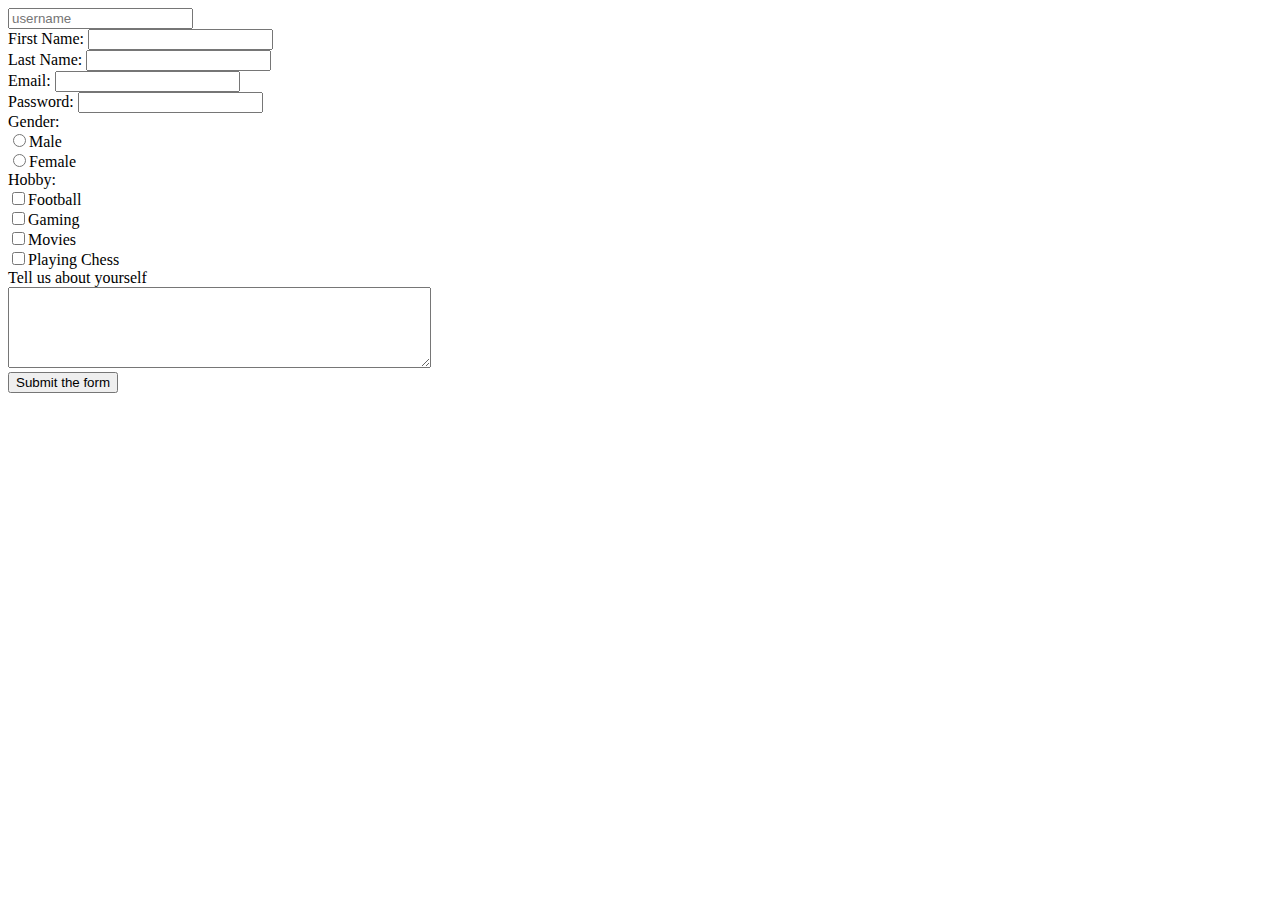
<file: index.html>
<!DOCTYPE html>
<html lang="en">
<head>
    <meta charset="UTF-8">
    <meta name="viewport" content="width=device-width, initial-scale=1.0">
    <title>Web Dev Class</title>
    <link rel="shortcut icon" href= "/image/download.png" type="image/x-icon">
</head>
<body>


   <!-- HTML forms  -->

   <form method="get" action="/">
      
      <input type="text" name="username" placeholder="username"> <br>
      
      <label for="fname">First Name:</label>
      <input type="text" name="fname"> <br>

      <label for="lname">Last Name:</label>
      <input type="text" name="lname"> <br>

      <label for="email">Email:</label>
      <input type="email" name="email"><br>

      <label for="password">Password:</label>
      <input type="password" name="password"><br>

      <label for="gender">Gender:</label><br>
      <input type="radio" name="gender">Male <br>
      <input type="radio" name="gender">Female <br>

      <label for="Hobby">Hobby:</label> <br>
      <input type="checkbox" name="hobby" >Football <br>
      <input type="checkbox" name="hobby" >Gaming <br>
      <input type="checkbox" name="hobby" >Movies <br>
      <input type="checkbox" name="hobby" >Playing Chess <br>

      <label for="note">Tell us about yourself</label><br>
      <textarea name="" id="" cols="50" rows="5"></textarea><br>

      <input type="button" value="Submit the form">
   </form>
</body>
</html>
</file>
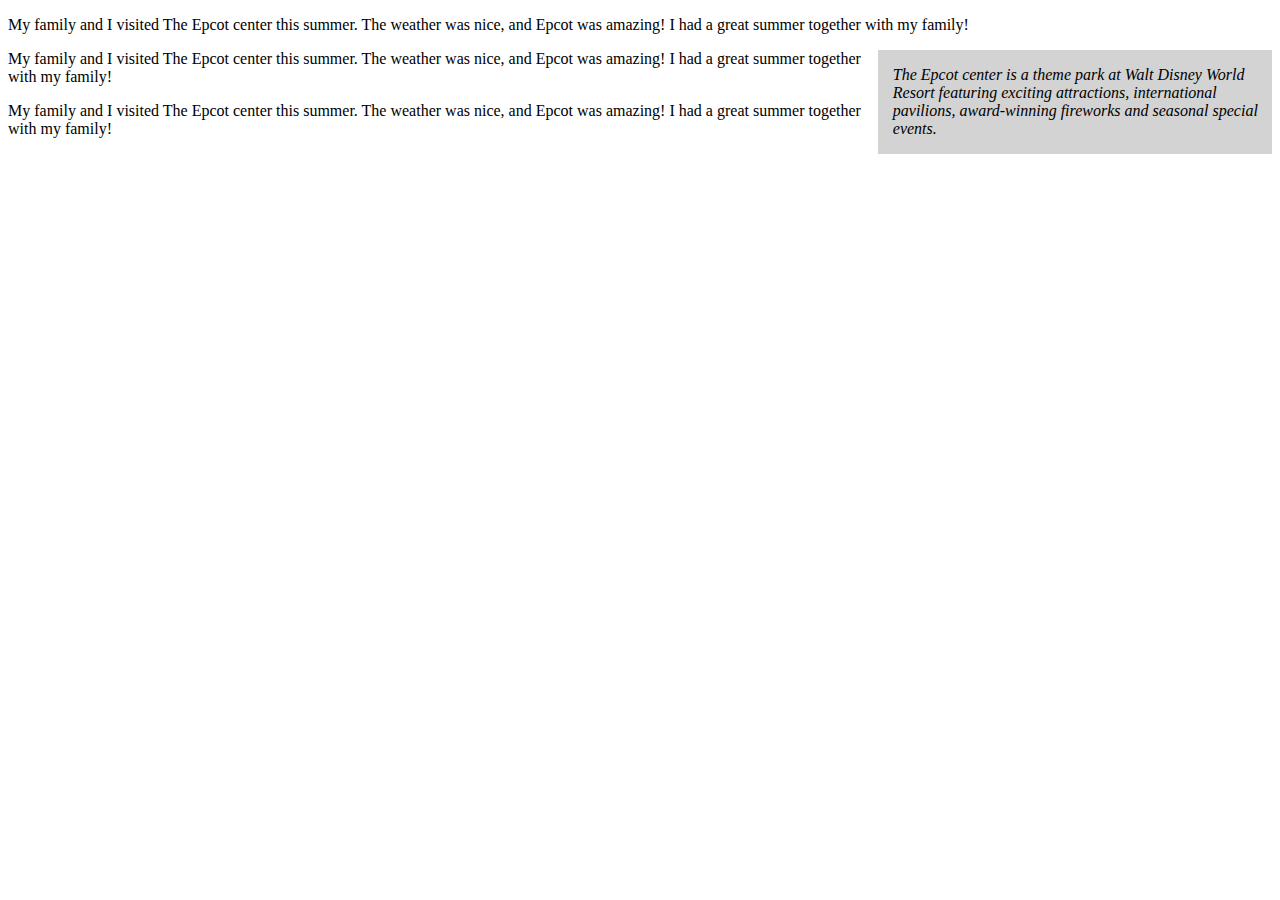
<file: aside.html>
<!DOCTYPE html>
<html>
<head>
<style>
aside {
  width: 30%;
  padding-left: 15px;
  margin-left: 15px;
  float: right;
  font-style: italic;
  background-color: lightgray;
}
</style>
</head>
<body>

<p>My family and I visited The Epcot center this summer. The weather was nice, and Epcot was amazing! I had a great summer together with my family!</p>

<aside>
<p>The Epcot center is a theme park at Walt Disney World Resort featuring exciting attractions, international pavilions, award-winning fireworks and seasonal special events.</p>
</aside>

<p>My family and I visited The Epcot center this summer. The weather was nice, and Epcot was amazing! I had a great summer together with my family!</p>
<p>My family and I visited The Epcot center this summer. The weather was nice, and Epcot was amazing! I had a great summer together with my family!</p>

</body>
</html>
</file>
